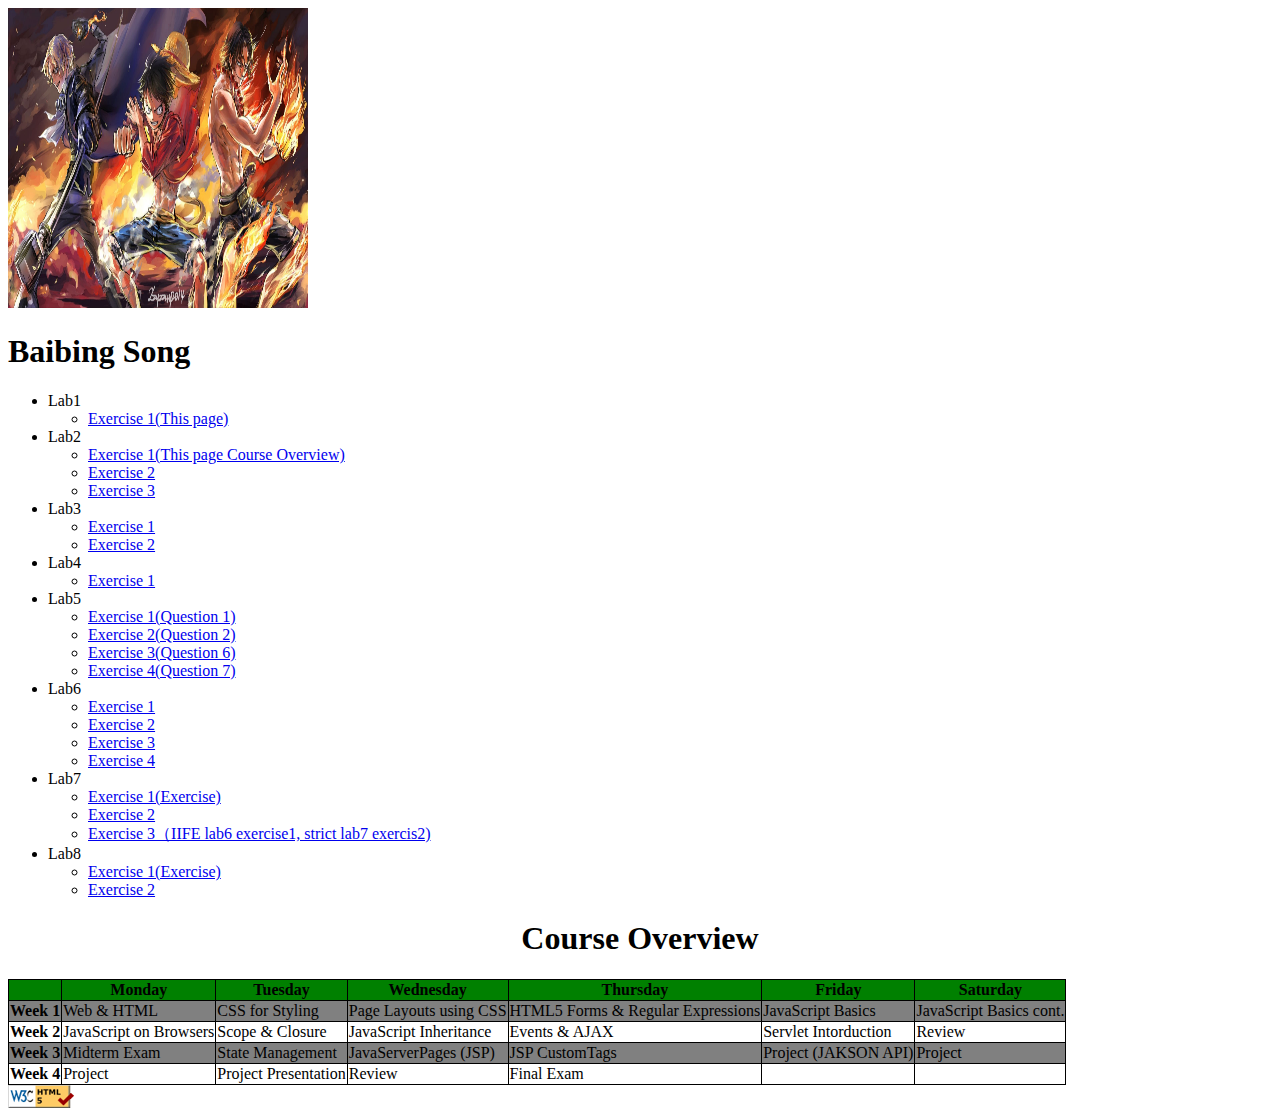
<file: index.html>
<!DOCTYPE html>
<html lang="en">
<head>
    <meta charset="UTF-8">
    <title>Home Page </title>
    <link href="index.css" type="text/css" rel="stylesheet" />
</head>
<body>
    <div class="main">
        <img src="img/thumb-1920-516664.jpg" alt = "thumb" height="300" width="300">
        <h1>Baibing Song</h1>
        <ul class = "wrapper">
            <li>Lab1
                <ul class="inside">
                    <li>
                        <a href="#exercise1">Exercise 1(This page)</a>
                    </li>
                </ul>
            </li>
            <li>Lab2
                <ul class="inside">
                    <li>
                        <a href="#exercise1">Exercise 1(This page Course Overview)</a>
                    </li>
                    <li>
                        <a href="lab2/lab-2-1.html">Exercise 2</a>
                    </li>
                    <li>
                        <a href="lab2/lab-2-2.html">Exercise 3</a>
                    </li>
                </ul>
            </li>
            <li>Lab3
                <ul class="inside">
                    <li>
                        <a href="lab3/lab-3-1.html">Exercise 1</a>
                    </li>
                    <li>
                        <a href="lab3/lab-3-2.html">Exercise 2</a>
                    </li>
                </ul>
            </li>
            <li>Lab4
                <ul class="inside">
                    <li>
                        <a href="lab4/lab-4-1.html">Exercise 1</a>
                    </li>
                </ul>
            </li>
            <li>Lab5
                <ul class="inside">
                    <li>
                        <a href="https://javascript.info/task/comparison-questions">Exercise 1(Question 1)</a>
                    </li>
                    <li>
                        <a href="https://javascript.info/task/primitive-conversions-questions">Exercise 2(Question 2)</a>
                    </li>
                    <li>
                        <a href="https://javascript.info/task/truncate">Exercise 3(Question 6)</a>
                    </li>
                    <li>
                        <a href="https://javascript.info/task/check-spam">Exercise 4(Question 7)</a>
                    </li>
                </ul>
            </li>
            <li>Lab6
                <ul class="inside">
                    <li>
                        <a href="lab6/lab-6-1.html">Exercise 1</a>
                    </li>
                    <li>
                        <a href="lab6/lab-6-2.html">Exercise 2</a>
                    </li>
                    <li>
                        <a href="lab6/lab-6-3.html">Exercise 3</a>
                    </li>
                    <li>
                        <a href="lab6/lab-6-4.html">Exercise 4</a>
                    </li>
                </ul>
            </li>
            <li>Lab7
                <ul class="inside">
                    <li>
                        <a href="lab7/Exercises.pdf">Exercise 1(Exercise)</a>
                    </li>
                    <li>
                        <a href="lab7/lab-7-2.html">Exercise 2</a>
                    </li>
                    <li>
                        <a href="lab7/lab7_1.txt">Exercise 3（IIFE lab6 exercise1, strict lab7 exercis2)</a>
                    </li>
                </ul>
            </li>
            <li>Lab8
                <ul class="inside">
                    <li>
                        <a href="lab8/Exercises.pdf">Exercise 1(Exercise)</a>
                    </li>
                    <li>
                        <a href="lab8/lab-8-2.js">Exercise 2</a>
                    </li>
                </ul>
            </li>
        </ul>
    </div> 
    <h1 id="ti">Course Overview </h1>
    <table>
        <tr>
            <th></th>
            <th>Monday</th>
            <th>Tuesday</th>
            <th>Wednesday</th>
            <th>Thursday</th>
            <th>Friday</th>
            <th>Saturday</th>
        </tr>
        <tr>
            <td><strong>Week 1</strong></td>
            <td>Web & HTML</td>
            <td>CSS for Styling</td>
            <td>Page Layouts using CSS</td>
            <td>HTML5 Forms & Regular Expressions</td>
            <td>JavaScript Basics</td>
            <td>JavaScript Basics cont.</td>
        </tr>
        <tr>
            <td><strong>Week 2</strong></td>
            <td>JavaScript on Browsers</td>
            <td>Scope & Closure</td>
            <td>JavaScript Inheritance</td>
            <td>Events & AJAX</td>
            <td>Servlet Intorduction</td>
            <td>Review</td>
        </tr>
        <tr>
            <td><strong>Week 3</strong></td>
            <td>Midterm Exam</td>
            <td>State Management</td>
            <td>JavaServerPages (JSP)</td>
            <td>JSP CustomTags</td>
            <td>Project (JAKSON API)</td>
            <td>Project</td>
        </tr>
        <tr>
            <td><strong>Week 4</strong></td>
            <td>Project</td>
            <td>Project Presentation</td>
            <td>Review</td>
            <td>Final Exam</td>
            <td></td>
            <td></td>
        </tr>
    </table>
    <a href="https://validator.w3.org/check/referer">
        <img src="img/html5_validator.png" alt="Validate" />
    </a>

</body>
</html>
</file>
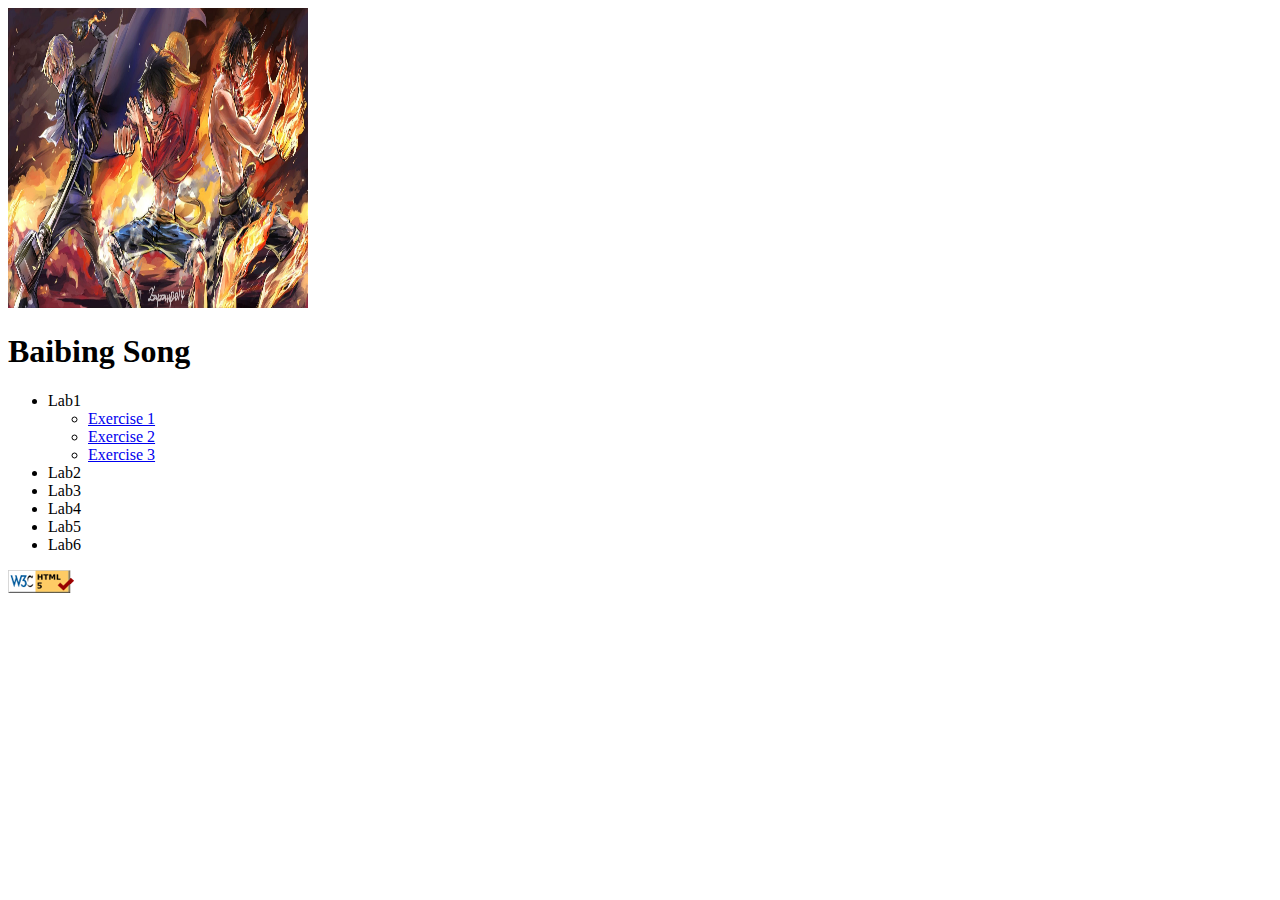
<file: lab1.html>
<!DOCTYPE html>
<html lang="en">
<head>
    <meta charset="UTF-8">
    <title>Title</title>
</head>
<body>
    <img src="thumb-1920-516664.jpg" alt = "thumb" height="300" width="300">
    <h1>Baibing Song</h1>
    <ul>
        <li>Lab1</li>
            <ul>
                <li>
                    <a href="#exercise1">Exercise 1</a>
                </li>
                <li>
                    <a href="#exercise2">Exercise 2</a>
                </li>
                <li>
                    <a href="#exercise3">Exercise 3</a>
                </li>
            </ul>
        <li>Lab2</li>
        <li>Lab3</li>
        <li>Lab4</li>
        <li>Lab5</li>
        <li>Lab6</li>
    </ul>
    <a href="https://validator.w3.org/check/referer">
        <img src="html5_validator.png" alt="Validate" />
    </a>

</body>
</html>
</file>
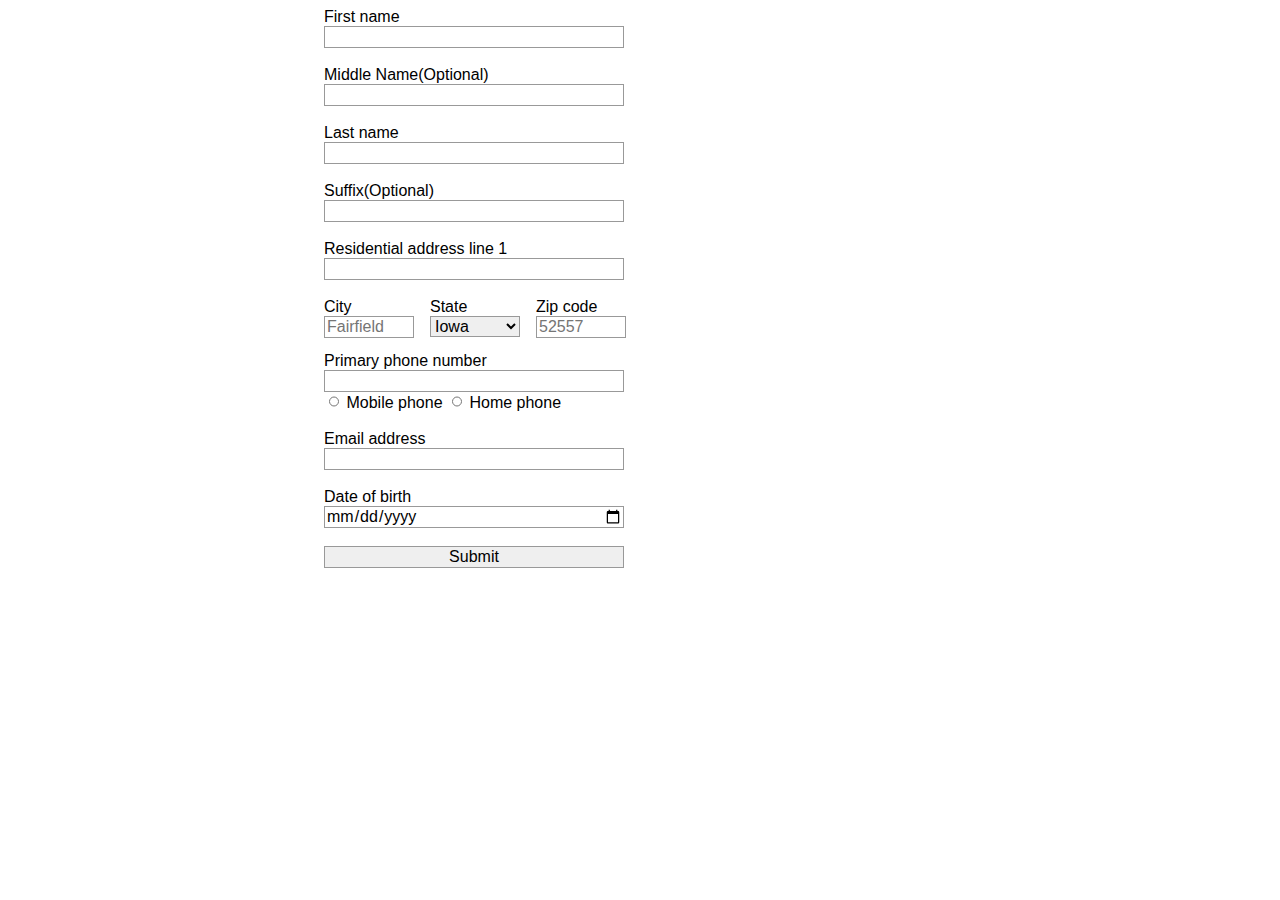
<file: lab4/lab-4-1.html>
<!DOCTYPE html>
<html lang="en">
<head>
    <meta charset="UTF-8">
    <meta name="viewport" content="width=device-width, initial-scale=1.0">
    <title>Form</title>
    <link  href = "lab-4-1.css" rel = "stylesheet" type = "text/css"/>
</head>
<body>
    <div class = wrapper>
        <form action="/login" method="POST" enctype="text/plain">
            <label for="fname">First name</label><br>
            <input type="text" id="fname" name="fname" required><br><br>

            <label for="mname">Middle Name(Optional)</label><br>
            <input type="text" id="mname" name="mname"><br><br>

            <label for="lname">Last name</label><br>
            <input type="text" id="lname" name="lname" required><br><br>

            <label for="suffix">Suffix(Optional)</label><br>
            <input type="text" id="suffix" name="suffix"><br><br>

            <label for="address_line">Residential address line 1</label><br>
            <input type="text" id="address_line" name="address_line" required><br><br>

            <div class = "address_line2">
                <label for="city">City</label><br>
                <input type="text" id="city" name="city" placeholder="Fairfield" required>
                
                <label for="state">State</label><br>
                <select id="state" name="state" required>
                    <option value="Alabama">Alabama</option>
                    <option value="Alaska">Alaska</option>
                    <option value="California">California</option>
                    <option value="Florida">Florida</option>
                    <option value="Indiana">Indiana</option>
                    <option value="Iowa" selected>Iowa</option>
                    <option value="New Jersey">New Jersey</option>
                    <option value="New York">New York</option>
                </select>

                <label for="zip">Zip code</label><br>
                <input type="text" id="zip" name="zip" placeholder="52557" pattern="[0-9]{5}" size = "5" maxlength="5" required><br><br>
            </div>

            <label for="phone">Primary phone number</label><br>
            <input type="text" id="phone" name="phone" pattern="[0-9]{10}" maxlength="10" required><br>
            <div class = "choose_phone">
                <input type="radio" id="mobile_phone" name="phone">
                <label for="mobile_phone">Mobile phone</label>
                <input type="radio" id="home_phone" name="phone">
                <label for="home_phone">Home phone</label><br><br>
            </div>
            <label for="email">Email address</label><br>
            <input type="text" id="email" name="email" required><br><br>

            <label for="dob">Date of birth</label><br>
            <input type="date" id="dob" name="dob" min="1900-01-01" max="2000-12-31" required><br><br>

            <input type="submit" value="Submit">
            
        </form>
    </div>
</body>
</html>
</file>
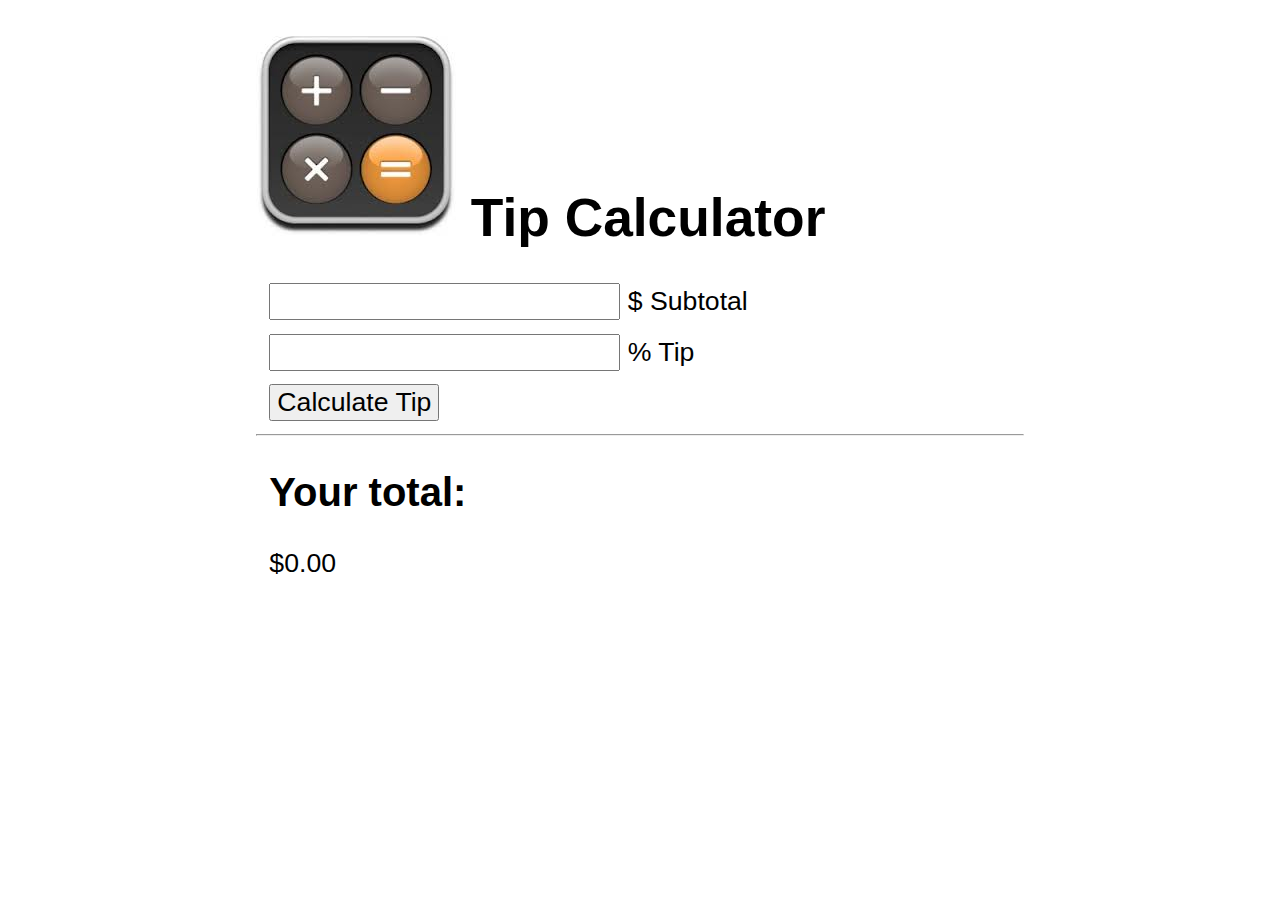
<file: lab6/lab-6-2.html>
<!DOCTYPE html>
<!-- saved from url=(0062)http://mumstudents.org/cs472/2019-03-RS/Lectures/js10/tip.html -->
<html><!--
	CSE 190M, Summer 2012
	This file is a tip calculator page using JavaScript.
	--><head><meta http-equiv="Content-Type" content="text/html; charset=windows-1252"><script>
function calcTip() {
	var subtotalElem = document.getElementById('subtotal');
	var tipElem = document.getElementById('tip');
	var totalElem = document.getElementById('total');
	var subtotal = subtotalElem.value;
	var tip = (tipElem.value * subtotal)/100; 
	var total = parseInt(subtotal) + parseInt(tip);
	totalElem.innerHTML = '$' + total;
}

</script>
	
		<title>Tip Calculator</title>
		<link href="lab-6-2.css" type="text/css" rel="stylesheet">
		<!-- <script src="tip.js" type="text/javascript"></script> -->
	</head>


	<body>
		<h1>
			<img id="logo" src="calc.jpg" alt="++--**//">
			  Tip Calculator
		</h1>

		<div>
			<label><input id="subtotal" type="text"> $ Subtotal</label>
		</div>

		<div>
			<label><input id="tip" type="text"> % Tip</label>
		</div>

		<div>
			<button id="btn" onclick="calcTip();">Calculate Tip</button>
		</div>

		<hr>

		<div>
			<h2>Your total:</h2>
			<p id="total">$0.00</p>
		</div>
	

</body></html>
</file>
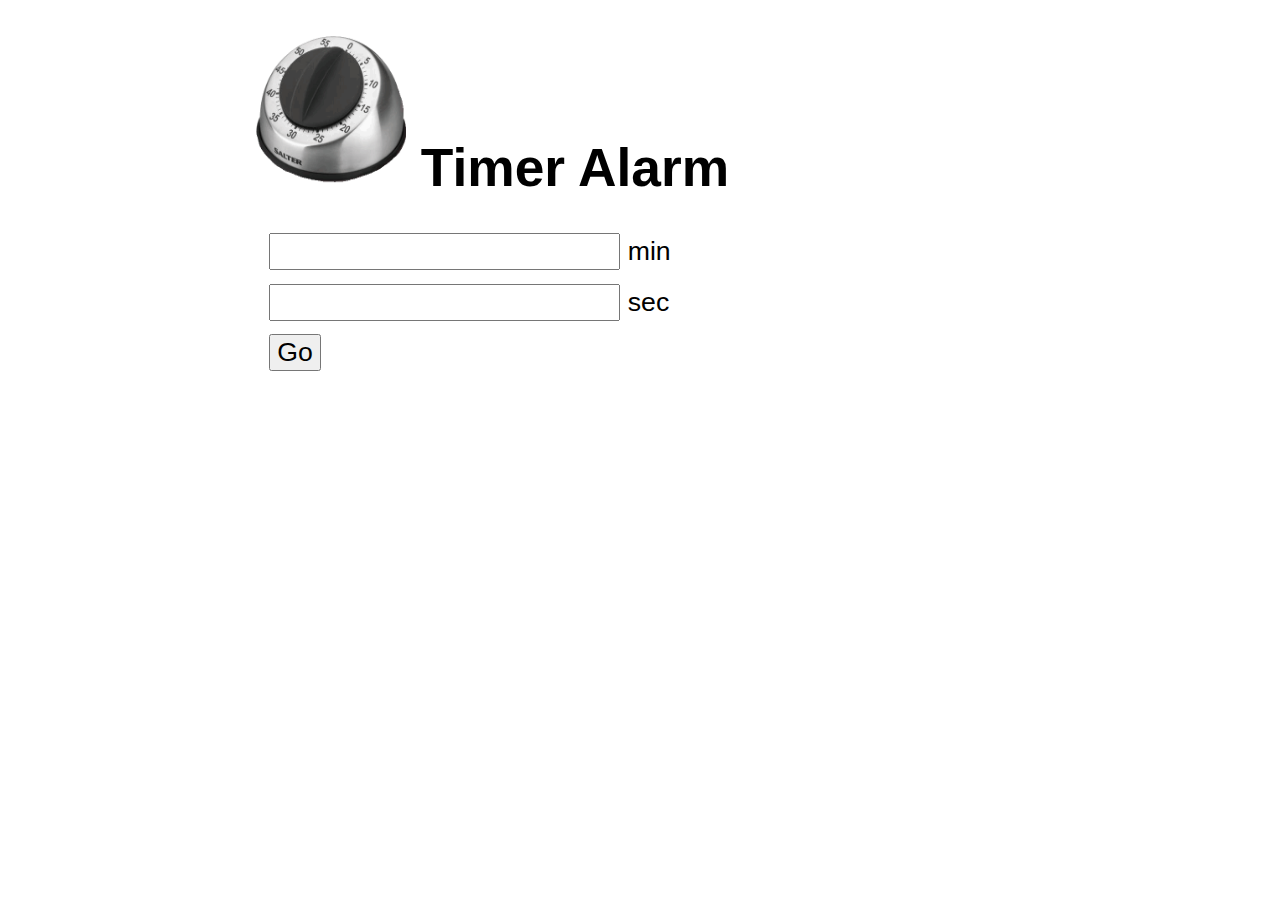
<file: lab6/lab-6-3.html>
<!DOCTYPE html>
<html>

</html>

<head>
	<meta http-equiv="Content-Type" content="text/html; charset=windows-1252">

	<title>Alarm</title>
	<link href="alarm.css" type="text/css" rel="stylesheet">
	<script src="lab-6-3.js" type="text/javascript"></script>
</head>


<body>
	<h1>
		<img id="logo" src="timer.gif" width="150px" height="150px" alt="UW CSE logo">
		Timer Alarm
	</h1>

	<div>
		<input id="min" type="text"> min
	</div>

	<div>
		<input id="sec" type="text"> sec
	</div>

	<div>
		<button id="go">Go</button>
	</div>


</body>

</html>
</file>
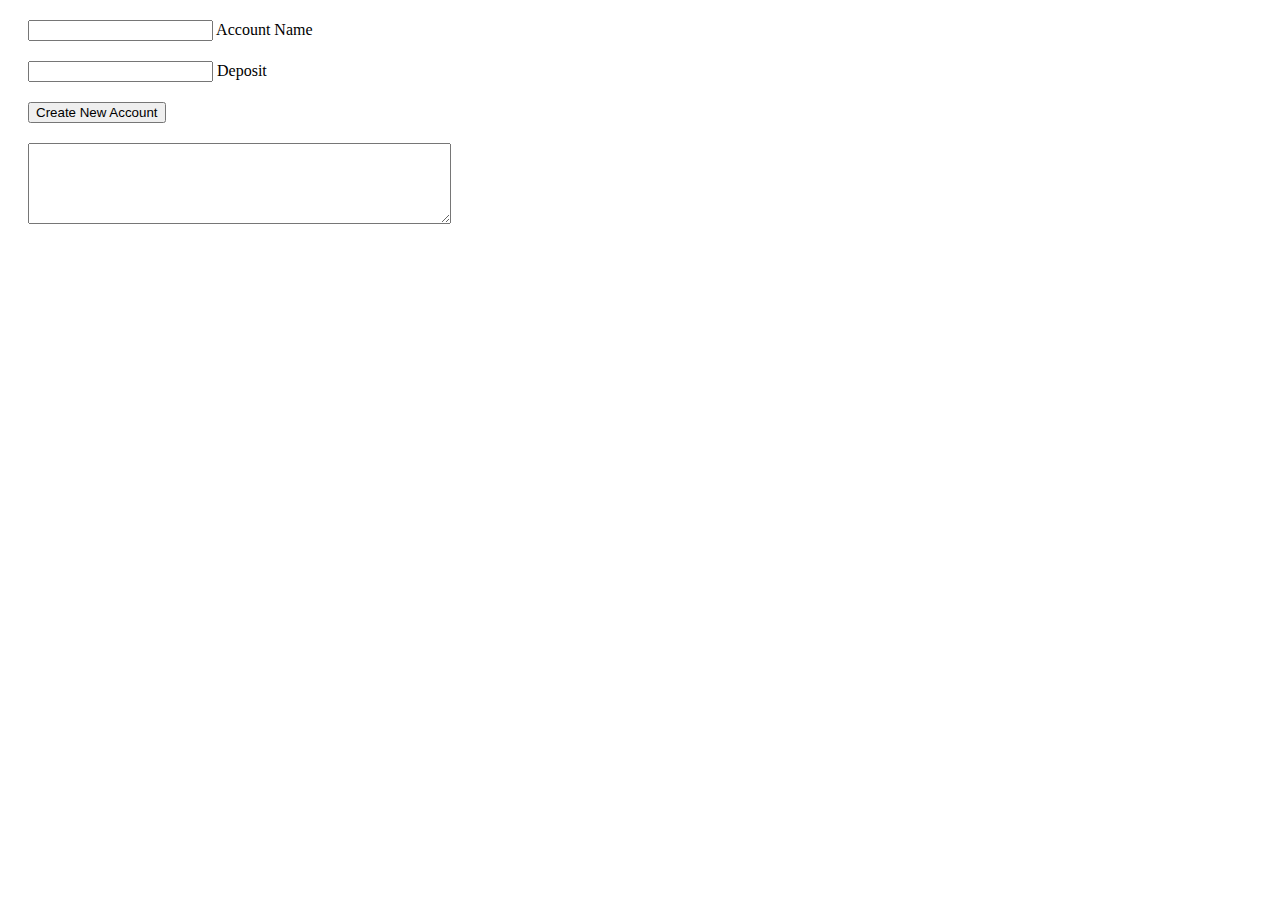
<file: lab7/lab-7-2.html>
<!DOCTYPE html>
<html lang="en">
<head>
    <meta charset="UTF-8">
    <meta name="viewport" content="width=device-width, initial-scale=1.0">
    <title>Banking accounts</title>
    <link href="lab-7-2.css" type="text/css" rel="stylesheet"/>
    <script src="lab-7-2.js" type="text/javascript"></script>
</head>
<body>
    <div>
        <label><input id="accountName" type="text"> Account Name</label>
    </div>

    <div>
        <label><input id="deposit" type="text"> Deposit</label>
    </div>

    <div>
        <button id="createAcc" onclick="addAccountHandler()">Create New Account</button>
    </div>

    <div>
        <textarea id="accountInfo" rows="5" cols="50"> </textarea>
    </div>
</body>
</html>
</file>
<file: index.css>
table {
    border-collapse: collapse;
}

td {
    border: solid 1px;
}

th {
    background-color: green;
    border: solid 1px;
}

tr:nth-child(even) {
    background-color: gray;
}

#ti {
    text-align: center;
}

.main {
    text-align: left;
}
</file>
<file: lab4/lab-4-1.css>
.wrapper{
    margin:auto;
    width:50%;
    font: 1em sans-serif;
}


.choose_phone input{
    width: 10px;
    font: 1em sans-serif;
    display: inline-block;
}

.address_line2{
    width:min-content;
    column-count: 3;
    
}


.address_line2 input{
    width: 90px;
    float: left;
}
.address_line2 select{
    width: 90px;
    font: 1em sans-serif;
    box-sizing: border-box;
    border: 1px solid #999;
}
label {
    display: inline-block;
    width: auto;
 
}

input{

    font: 1em sans-serif;
    width: 300px;
    box-sizing: border-box;
    border: 1px solid #999;
    
}

input:focus {
    border-color: #000;
}
</file>
<file: lab6/lab-6-2.css>
body {
    margin-left: 20%;
    margin-right: 20%;
}
body, input, button {
    font-family: "Century Gothic",sans-serif;
    font-size: 20pt;
}
div {
    margin: 0.5em;
}
</file>
<file: lab6/alarm.css>
/*
CSE 190 M, Summer 2012, Roy McElmurry
CSS styles for tip calculator page
*/

body {
	margin-left: 20%;
	margin-right: 20%;
}

body, input, button {
	font-family: "Century Gothic", sans-serif;
	font-size: 20pt;
}

div {
	margin: 0.5em;
}

.awesome {
	background-color: pink;
}
</file>
<file: lab7/lab-7-2.css>
div{
    margin: 20px
}
</file>
